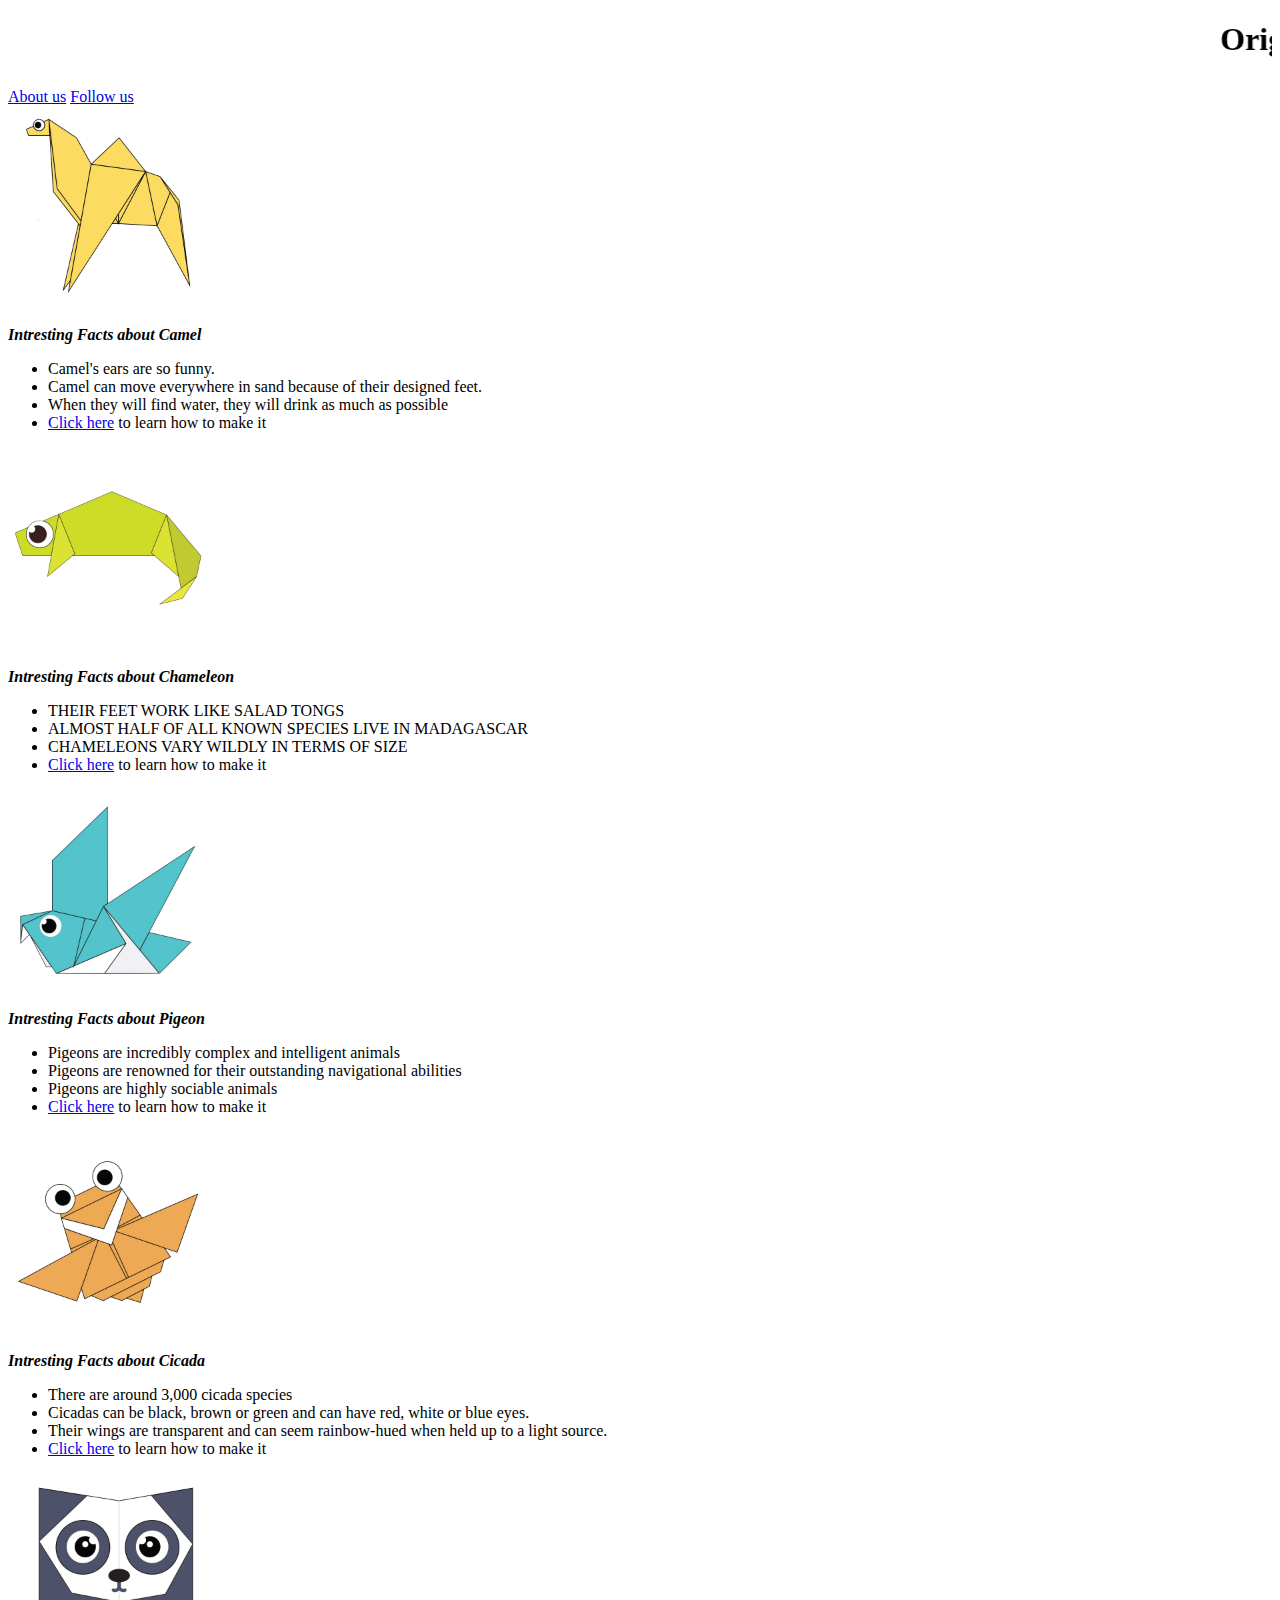
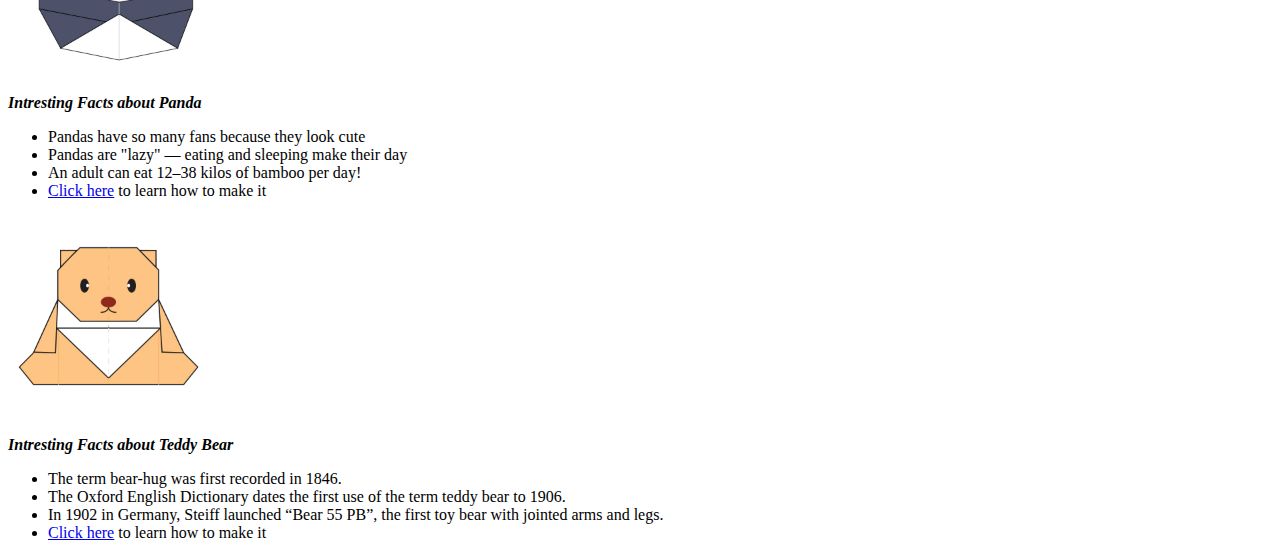
<file: index.html>
<!DOCTYPE html>
<html>
    <head>
<title>
    Origami Designs
</title>

    

    </head>
<body>
 <h1><marquee>Origami Workshop</marquee></h1>  
    <a href="about.html", target="_blank">About us</a>
    <a href="followus.html", target="_blank">Follow us</a>

    <br>
    
    <div class="grid">
        <div class = "item">
    <a href="camel.png"><img src="camel.png" width = "200" height="200"></a>
    <p><i><b> Intresting Facts about Camel</b></i></p>      
    <ul>
    <li>Camel's ears are so funny.</li>
    <li>Camel can move everywhere in sand because of their designed feet.</li>
    <li>When they will find water, they will drink as much as possible</li>
    <li><a href="http://origami.me/camel/", target="_blank">Click here</a> to learn how to make it </li>
    </ul>
</div>
<div class = "item">    
    <a href="chameleon.png"><img src="chameleon.png" width = "200" height="200"></a>
    <p><i><b> Intresting Facts about Chameleon</b></i></p>      
    <ul>
    <li>THEIR FEET WORK LIKE SALAD TONGS </li>
    <li> ALMOST HALF OF ALL KNOWN SPECIES LIVE IN MADAGASCAR</li>
    <li>CHAMELEONS VARY WILDLY IN TERMS OF SIZE</li>
    <li><a href="http://origami.me/chameleon/", target="_blank">Click here</a> to learn how to make it </li>
    </ul>
</div>
<div class = "item">
    <a href="pigeon.png"><img src="pigeon.png" width = "200" height="200"></a>
    <p><i><b> Intresting Facts about Pigeon</b></i></p>      
    <ul>
    <li>Pigeons are incredibly complex and intelligent animals </li>
    <li>  Pigeons are renowned for their outstanding navigational abilities</li>
    <li> Pigeons are highly sociable animals</li>
    <li><a href="http://origami.me/pigeon/", target="_blank">Click here</a> to learn how to make it </li>
    </ul>
</div>
    <a href="cicada.png"><img src="cicada.png" width = "200" height="200"></a>
    <p><i><b> Intresting Facts about Cicada</b></i></p>      
    <ul>
    <li>There are around 3,000 cicada species</li>
    <li>  Cicadas can be black, brown or green and can have red, white or blue eyes.</li>
    <li> Their wings are transparent and can seem rainbow-hued when held up to a light source.</li>
    <li><a href="http://origami.me/flying-cicada/", target="_blank">Click here</a> to learn how to make it </li>
    </ul>
    
    <a href="panda.png"><img src="panda.png" width = "200" height="200"></a>
    <p><i><b> Intresting Facts about Panda</b></i></p>      
    <ul>
    <li>Pandas have so many fans because they look cute</li>
    <li>Pandas are "lazy" — eating and sleeping make their day</li>
    <li>An adult can eat 12–38 kilos of bamboo per day!</li>
    <li><a href="http://origami.me/panda/", target="_blank">Click here</a> to learn how to make it </li>
    </ul>
    
    <a href="teddy.png"><img src="teddy.png" width = "200" height="200"></a>
    <p><i><b> Intresting Facts about Teddy Bear</b></i></p>      
    <ul>
    <li>The term bear-hug was first recorded in 1846.</li>
    <li>The Oxford English Dictionary dates the first use of the term teddy bear to 1906.</li>
    <li>In 1902 in Germany, Steiff launched “Bear 55 PB”, the first toy bear with jointed arms and legs.</li>
    <li><a href="http://origami.me/teddy-bear/", target="_blank">Click here</a> to learn how to make it </li>
    </ul>
    </div>
    </body>
</html>
</file>
